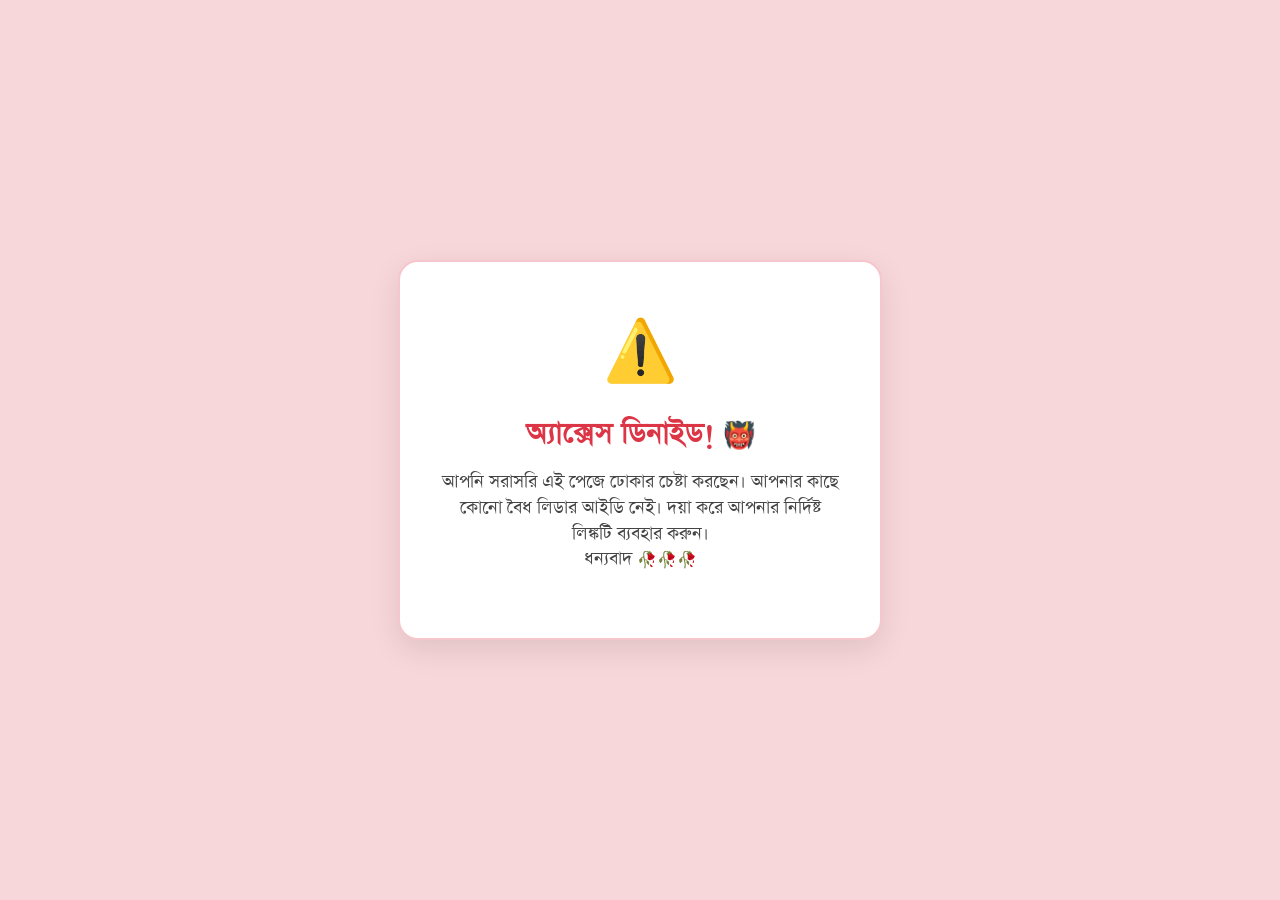
<file: warning.html>
<!DOCTYPE html>
<html lang="bn">
<head>
    <meta charset="UTF-8">
    <meta name="viewport" content="width=device-width, initial-scale=1.0">
    <title>অ্যাক্সেস ডিনাইড - রাফাহিয়াতুল ইনসান ফাউন্ডেশন</title>
    <style>
        @font-face {
            font-family: 'Adorsho';
            src: url('AdorshoLip.ttf') format('truetype');
        }

        body {
            margin: 0;
            height: 100vh;
            display: flex;
            align-items: center;
            justify-content: center;
            background-color: #f8d7da;
            font-family: 'Adorsho', 'Segoe UI', sans-serif !important;
            color: #721c24;
        }

        .warning-card {
            width: 70%;
            background: white;
            padding: 40px;
            border-radius: 20px;
            box-shadow: 0 10px 30px rgba(0,0,0,0.1);
            text-align: center;
            max-width: 400px;
            border: 2px solid #f5c6cb;
            animation: shake 0.5s ease-in-out; 
        }
        
        @keyframes shake {
            0%, 100% { transform: translateX(0); }
            25% { transform: translateX(-10px); }
            75% { transform: translateX(10px); }
        }

        .icon {
            font-size: 60px;
            margin-bottom: 20px;
            color: #dc3545;
            display: block;
        }

        h1 { 
            margin: 10px 0; 
            font-size: 26px; 
            color: #dc3545; 
        }

        p { 
            margin-bottom: 25px; 
            line-height: 1.6; 
            font-size: 16px; 
            color: #444; 
        }
    </style> </head>
<body>

<audio id="warningSound" src="WARNING SOUND.mp3" preload="auto"></audio>

<div class="warning-card">
    <div class="icon">⚠️</div>
    <h1>অ্যাক্সেস ডিনাইড! 👹</h1>
    <p>আপনি সরাসরি এই পেজে ঢোকার চেষ্টা করছেন। আপনার কাছে কোনো বৈধ লিডার আইডি নেই। দয়া করে আপনার নির্দিষ্ট লিঙ্কটি ব্যবহার করুন। <br />ধন্যবাদ 🥀🥀🥀</p>
</div>

<script>
    const sound = document.getElementById("warningSound");

    function playWarning() {
        sound.play().then(() => {
            // সাউন্ড একবার সফলভাবে বাজলে সব লিসেনার রিমুভ করে দাও
            document.removeEventListener('click', playWarning);
            document.removeEventListener('mousemove', playWarning);
            document.removeEventListener('touchstart', playWarning);
            document.removeEventListener('touchmove', playWarning); // নতুন যোগ করা হয়েছে
            window.removeEventListener('scroll', playWarning);      // নতুন যোগ করা হয়েছে
            console.log("সাউন্ড বাজছে...");
        }).catch(error => {
            console.log("সাউন্ড বাজাতে ইন্টারঅ্যাকশন প্রয়োজন।");
        });
    }

    // ১. ক্লিক করলে
    document.addEventListener('click', playWarning);
    
    // ২. মাউস নাড়ালে
    document.addEventListener('mousemove', playWarning);
    
    // ৩. স্ক্রিনে প্রথম টাচ করলে
    document.addEventListener('touchstart', playWarning);

    // ৪. স্ক্রিনে আঙুল দিয়ে টানাটানি করলে (Mobile Swipe/Drag)
    document.addEventListener('touchmove', playWarning);

    // ৫. মাউস বা আঙুল দিয়ে স্ক্রল করলে
    window.addEventListener('scroll', playWarning);

    // অটো-প্লে ট্রাই
    window.onload = () => {
        playWarning();
    };
</script>

</body>
</html>
</file>
